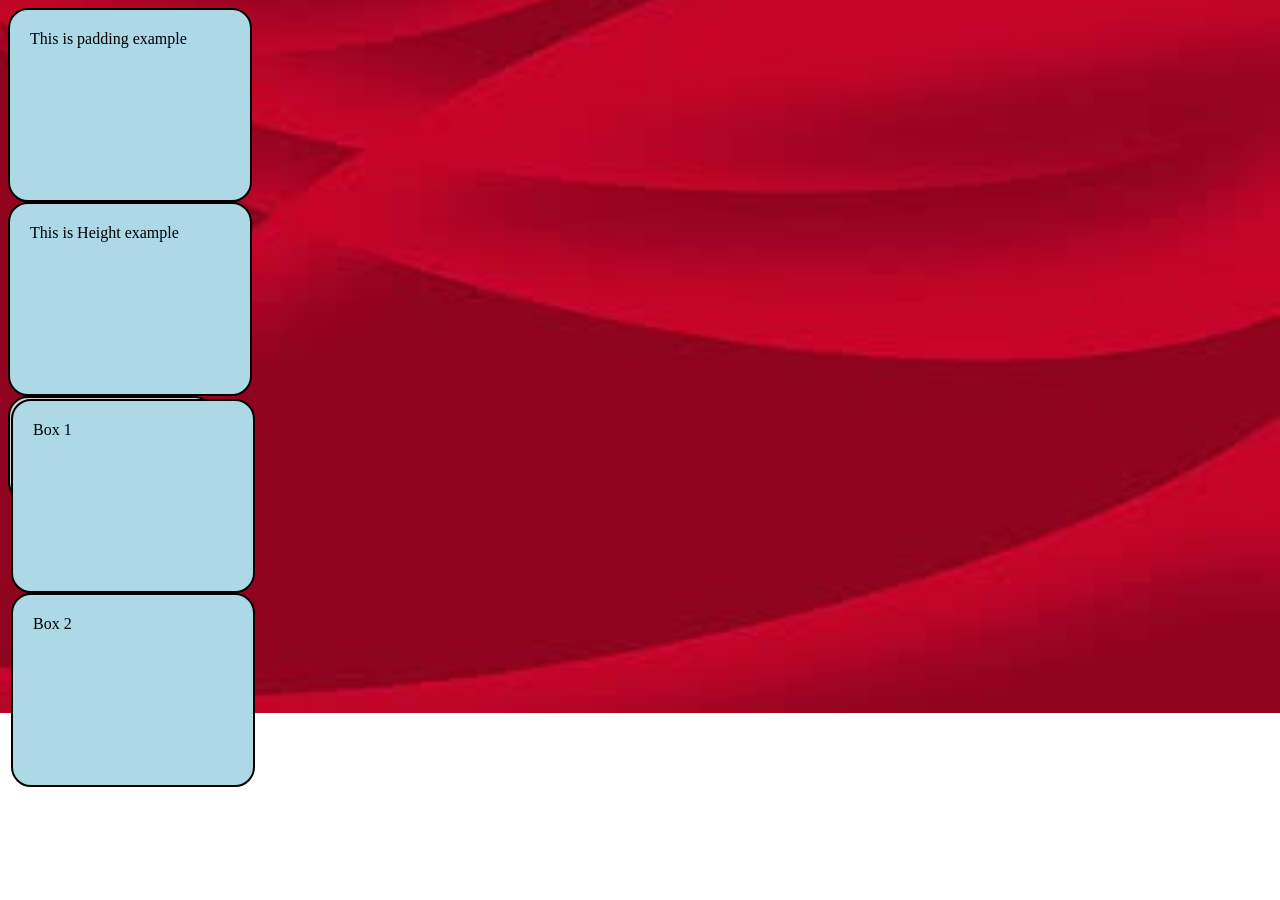
<file: index.html>
<!DOCTYPE html>
<html>
<head>
    <style>
       div{
  border-width: 4px;
  border-style: solid dotted dashed double;
  /* border-color: red yellow green blue; */
  border: 3px dashed blue;
  width:200px;
height:100px;
background: lightblue;
border: 2px solid black;
border-radius: 20px;
} 
p{
border:2px solid black;
outline:3px solid red;
outline-offset:8px;
}
/* .box{
width:200px;
height:100px;
background:lightblue;
margin:20px auto;
border:2px solid black;
} */
.parent{
padding:1px;
background:lightgray;
}

/* .box{
margin:20px 0;
background:lightblue;
} */
.box{
width:200px;
height: 150px;
background:lightblue;
border:2px solid black;
padding:20px;
}
    </style>
    <title>Background Practice</title>
    <link rel="stylesheet" href="style.css">
</head>
<body>
<!-- <div>

    <h1>Welcome Saba 👋</h1>
    <p>This is background image practice. Lorem ipsum, dolor sit amet consectetur adipisicing elit. Doloribus, exercitationem.

    </p>

</div>
<div class="box">
Centered Box
</div> -->
<div class="box">
    This is padding example
    </div>
<div class="box">
    This is Height  example
    </div>

<div class="parent">

    <div class="box">Box 1</div>
    <div class="box">Box 2</div>
</body>
</html>
</file>
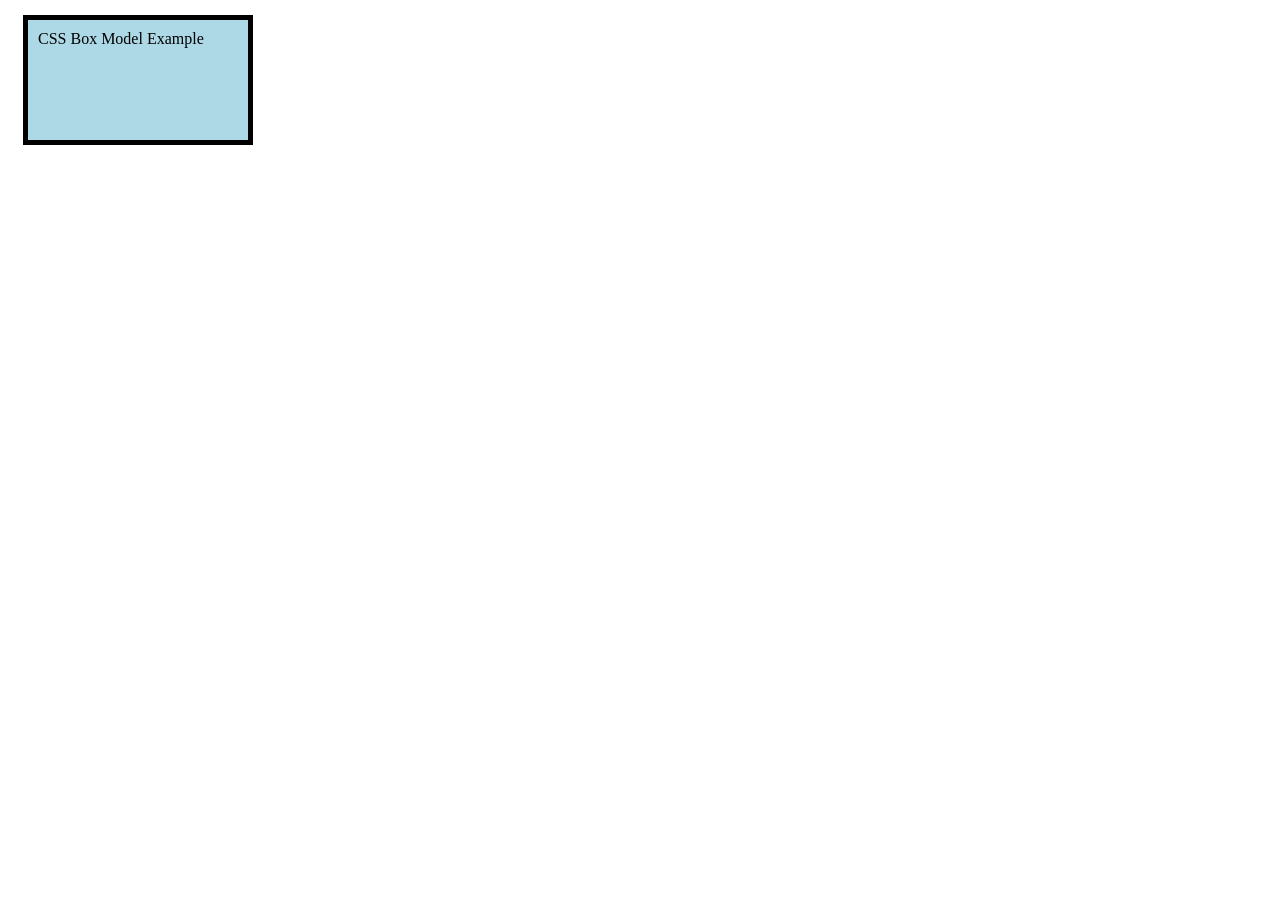
<file: boxmodel.html>
<!DOCTYPE html>
<html>

<head>

<style>

.box{

width:200px;
height:100px;

padding:10px;
border:5px solid black;
margin:15px;

background:lightblue;

}

</style>

</head>

<body>

<div class="box">
CSS Box Model Example
</div>

</body>

</html>
</file>
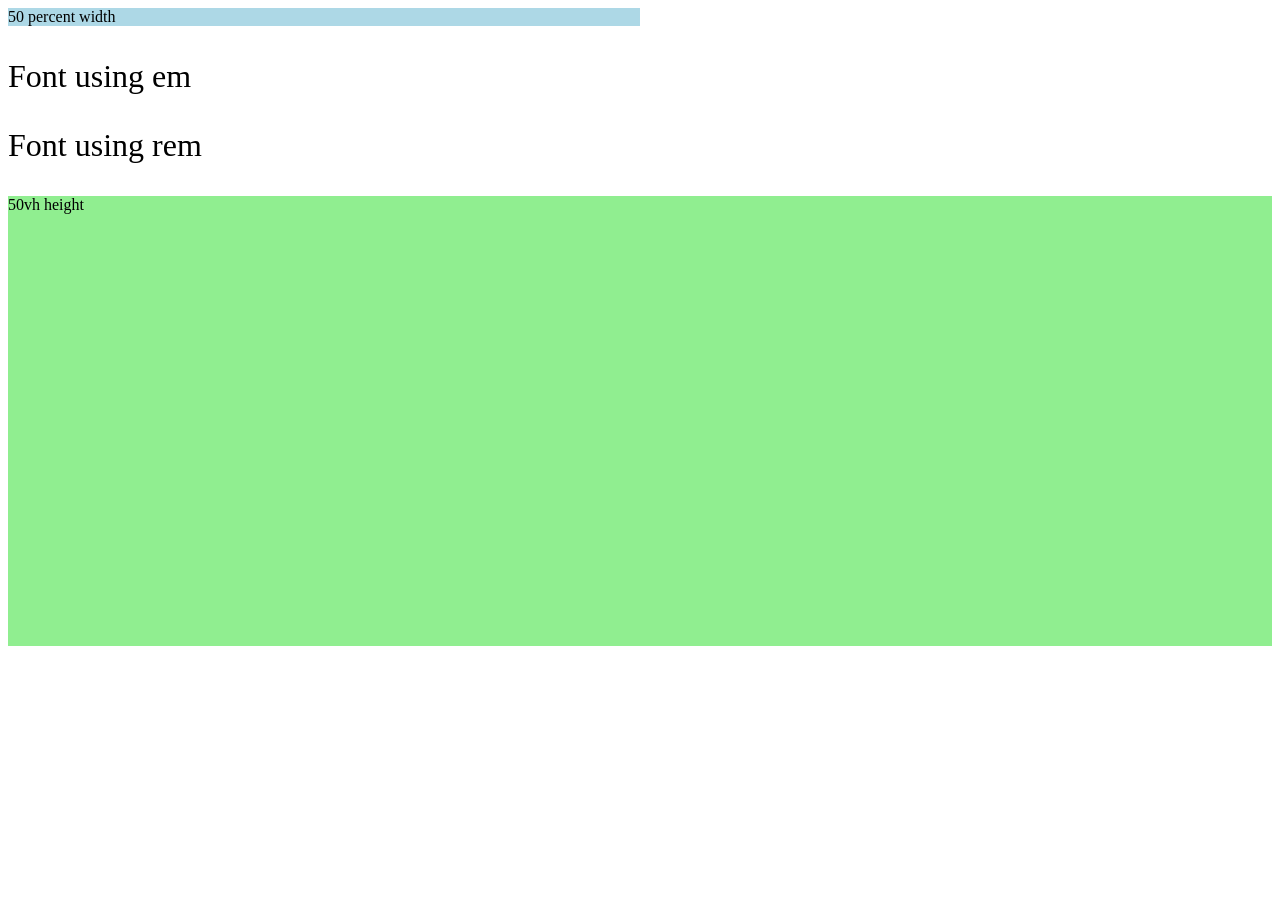
<file: measurementsUnit.html>
<!DOCTYPE html>
<html>

<head>

<style>

.box1{
width:50%;
background:lightblue;
}

.box2{
font-size:2em;
}

.box3{
font-size:2rem;
}

.box4{
height:50vh;
background:lightgreen;
}

</style>

</head>

<body>

<div class="box1">
50 percent width
</div>

<p class="box2">
Font using em
</p>

<p class="box3">
Font using rem
</p>

<div class="box4">
50vh height
</div>

</body>

</html>
</file>
<file: style.css>
body {
   background-image: url("images/bg.jpg");
  background-repeat: no-repeat;
  background-size: cover;
background-position: center;
background-attachment: scroll;

}
</file>
